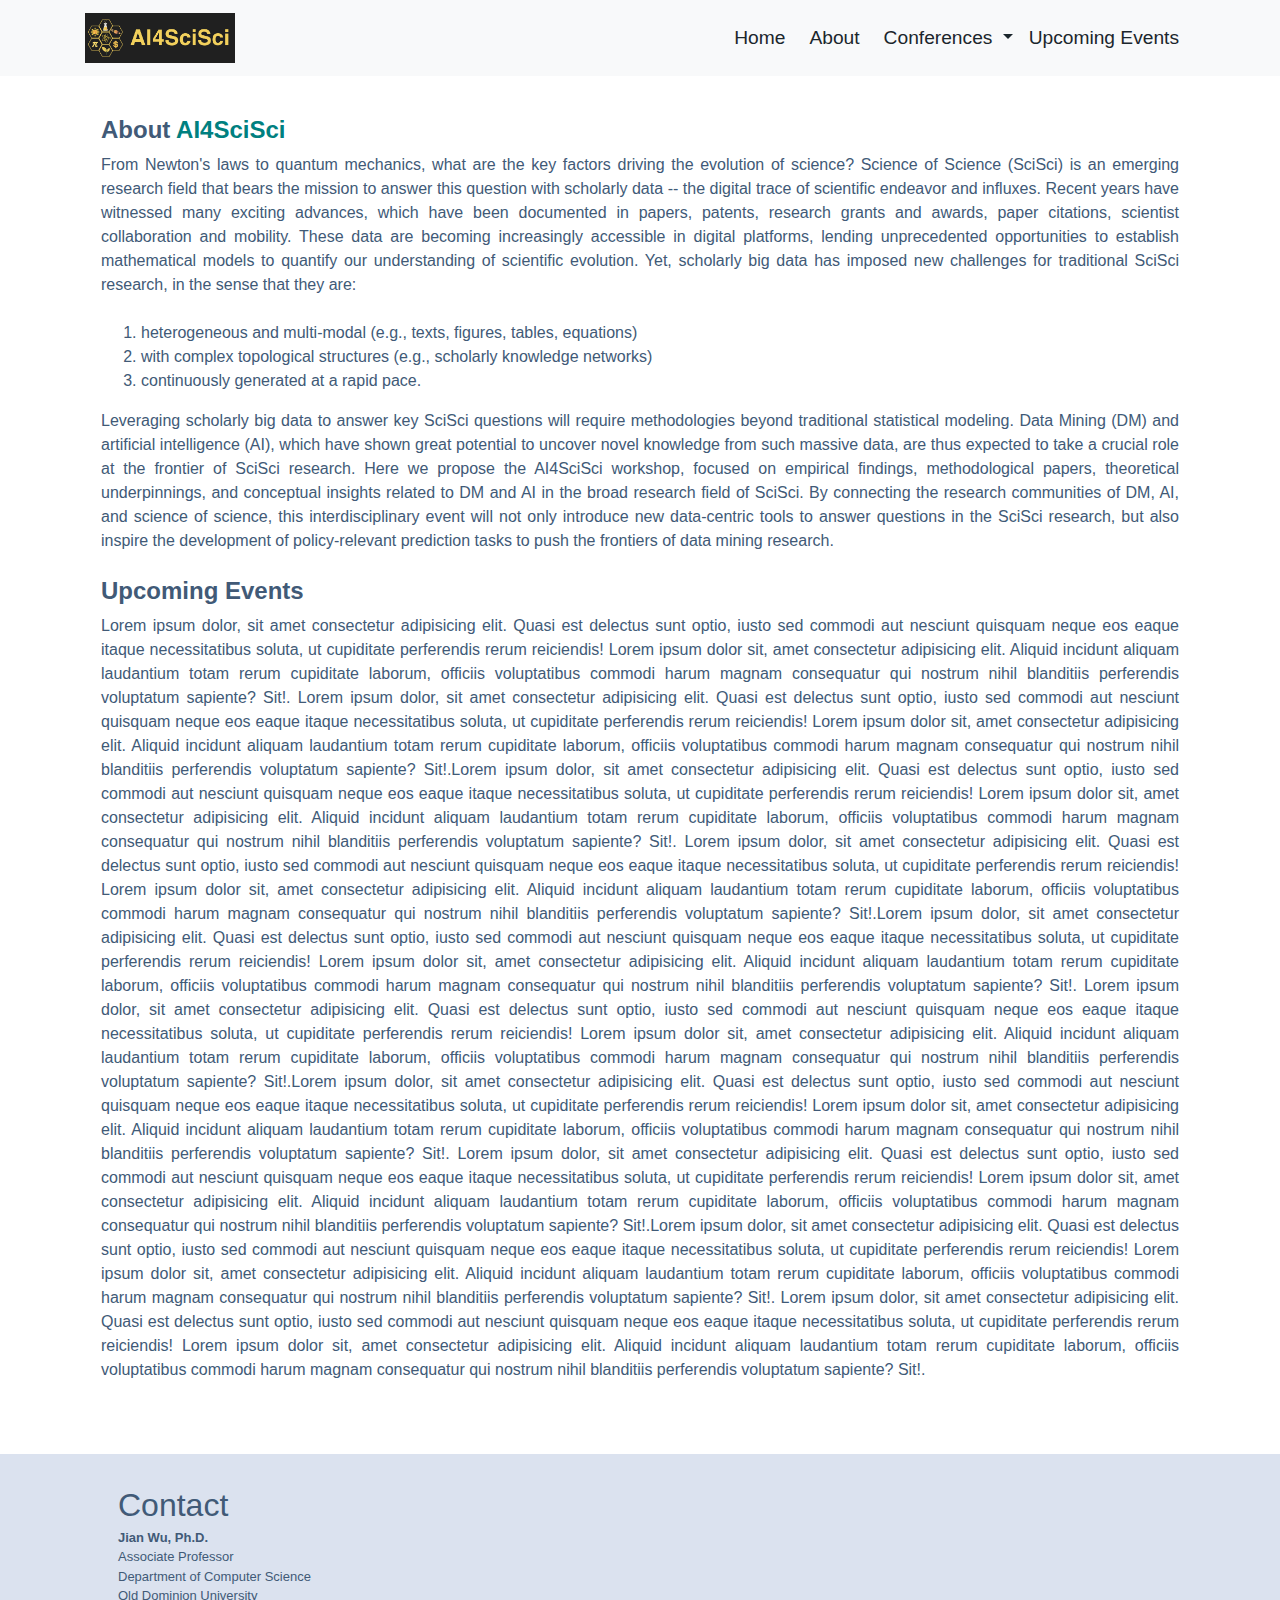
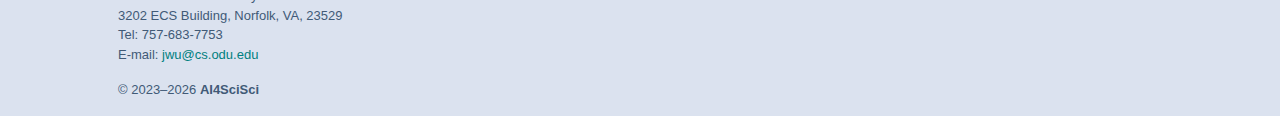
<file: index.html>
<!doctype html>
<html lang="en">

<head>

    <!-- begin SEO -->
    <title>Artificial Intelligence for Science of Science | AI4SciSci</title>
    <meta name="title" content="AI4SciSci">

    <meta property="og:title" content="AI4SciSci">
    <meta property="og:site_name" content="AI4SciSci">
    <meta property="og:description" content="Artificial Intelligence for Science of Science | AI4SciSci">
    <meta property="og:locale" content="en_US">
    <meta property="og:url" content="/">
    <meta property="og:type" content="website">
    <meta property="twitter:title" content="AI4SciSci">

    <meta name="description" content="Artificial Intelligence for Science of Science | AI4SciSci">
    <meta name="keywords" content="Artificial Intelligence, AI for, Science of Science, ai4scisci, AI4SciSci">
    <meta name="robots" content="index, follow">
    <link rel="canonical" href="/">
    <meta http-equiv="Content-Type" content="text/html; charset=utf-8">
    <meta name="language" content="EN">
    <meta name="revisit-after" content="30 days">
    <meta name="author" content="Artificial Intelligence for Science of Science">
    <meta name="google-site-verification" content="" />

    <script
        type="application/ld+json">{"@context":"https://schema.org","@type":"WebSite","description":"AI4SciSci","headline":"AI4SciSci","name":"AI4SciSci","url":"/"}</script>
    <!-- end SEO -->

    <link rel="icon" type="image/x-icon" href="/assets/img/favicon.ico" />

    <!-- Required meta tags -->
    <meta charset="utf-8">
    <meta name="viewport" content="width=device-width, initial-scale=1, shrink-to-fit=no">

    <!-- Bootstrap CSS -->
    <link rel="stylesheet" href="/assets/vendor/bootstrap/css/bootstrap.min.css">
    <link href="/assets/css/main.css" rel="stylesheet">
    <!-- <link href="/assets/css/home.css" rel="stylesheet"> -->
    <!-- <link rel="stylesheet" href="/assets/css/fontawesome642.all.min.css"> -->
    <link rel="stylesheet" href="/assets/css/fontawesome651.all.min.css">

    <!-- Google Fonts CSS -->
    <!-- <link href="https://fonts.googleapis.com/css2?family=Ubuntu+Sans:ital,wght@0,100..800;1,100..800&display=swap" rel="stylesheet"> -->



</head>

<body>
    <header-component></header-component>

    <!-- <div class="container-fluid mt-4"> -->
    <div class="container mt-4 pt-3">


        <div class="row px-3">
            <div class="col">
                <div class="">
                    <h4 class="font-weight-bold" id="about">About <span style="color: var(--green-light);">AI4SciSci</span></h4>
                    <p class="mb-4 text-justify">From Newton's laws to quantum mechanics, what are the key factors
                        driving the evolution of science? Science of Science (SciSci) is an emerging research field that
                        bears the mission to answer this question with scholarly data -- the digital trace of scientific
                        endeavor and influxes. Recent years have witnessed many exciting advances, which have been
                        documented in papers, patents, research grants and awards, paper citations, scientist
                        collaboration and mobility. These data are becoming increasingly accessible in digital
                        platforms, lending unprecedented opportunities to establish mathematical models to quantify our
                        understanding of scientific evolution. Yet, scholarly big data has imposed new challenges for
                        traditional SciSci research, in the sense that they are:
                    </p>
                    <ol>
                        <li>heterogeneous and multi-modal (e.g., texts, figures, tables, equations)</li>
                        <li>with complex topological structures (e.g., scholarly knowledge networks)</li>
                        <li>continuously generated at a rapid pace.</li>
                    </ol>

                    <p class="mb-4 text-justify">
                    Leveraging scholarly big data to answer key SciSci questions will require methodologies beyond
                    traditional statistical modeling. Data Mining (DM) and artificial intelligence (AI), which have shown great potential to uncover novel
                    knowledge from such massive data, are thus expected to take a crucial role at the frontier of SciSci
                    research. Here we propose the AI4SciSci workshop, focused on empirical findings, methodological
                    papers, theoretical underpinnings, and conceptual insights related to DM and AI in the broad
                    research field of SciSci. By connecting the research communities of DM, AI, and science of science,
                    this interdisciplinary event will not only introduce new data-centric tools to answer questions in
                    the SciSci research, but also inspire the development of policy-relevant prediction tasks to push
                    the frontiers of data mining research.
                    </p>


                    <h4 class="font-weight-bold" id="upcoming">Upcoming Events</h4>
                    <p class="mb-4 text-justify">Lorem ipsum dolor, sit amet consectetur adipisicing elit. Quasi est
                        delectus sunt optio, iusto sed commodi aut nesciunt quisquam neque eos eaque itaque
                        necessitatibus soluta, ut cupiditate perferendis rerum reiciendis! Lorem ipsum dolor sit, amet
                        consectetur adipisicing elit. Aliquid incidunt aliquam laudantium totam rerum cupiditate
                        laborum, officiis voluptatibus commodi harum magnam consequatur qui nostrum nihil blanditiis
                        perferendis voluptatum sapiente? Sit!. Lorem ipsum dolor, sit amet consectetur adipisicing elit.
                        Quasi est
                        delectus sunt optio, iusto sed commodi aut nesciunt quisquam neque eos eaque itaque
                        necessitatibus soluta, ut cupiditate perferendis rerum reiciendis! Lorem ipsum dolor sit, amet
                        consectetur adipisicing elit. Aliquid incidunt aliquam laudantium totam rerum cupiditate
                        laborum, officiis voluptatibus commodi harum magnam consequatur qui nostrum nihil blanditiis
                        perferendis voluptatum sapiente? Sit!.Lorem ipsum dolor, sit amet consectetur adipisicing elit.
                        Quasi est
                        delectus sunt optio, iusto sed commodi aut nesciunt quisquam neque eos eaque itaque
                        necessitatibus soluta, ut cupiditate perferendis rerum reiciendis! Lorem ipsum dolor sit, amet
                        consectetur adipisicing elit. Aliquid incidunt aliquam laudantium totam rerum cupiditate
                        laborum, officiis voluptatibus commodi harum magnam consequatur qui nostrum nihil blanditiis
                        perferendis voluptatum sapiente? Sit!. Lorem ipsum dolor, sit amet consectetur adipisicing elit.
                        Quasi est
                        delectus sunt optio, iusto sed commodi aut nesciunt quisquam neque eos eaque itaque
                        necessitatibus soluta, ut cupiditate perferendis rerum reiciendis! Lorem ipsum dolor sit, amet
                        consectetur adipisicing elit. Aliquid incidunt aliquam laudantium totam rerum cupiditate
                        laborum, officiis voluptatibus commodi harum magnam consequatur qui nostrum nihil blanditiis
                        perferendis voluptatum sapiente? Sit!.Lorem ipsum dolor, sit amet consectetur adipisicing elit.
                        Quasi est
                        delectus sunt optio, iusto sed commodi aut nesciunt quisquam neque eos eaque itaque
                        necessitatibus soluta, ut cupiditate perferendis rerum reiciendis! Lorem ipsum dolor sit, amet
                        consectetur adipisicing elit. Aliquid incidunt aliquam laudantium totam rerum cupiditate
                        laborum, officiis voluptatibus commodi harum magnam consequatur qui nostrum nihil blanditiis
                        perferendis voluptatum sapiente? Sit!. Lorem ipsum dolor, sit amet consectetur adipisicing elit.
                        Quasi est
                        delectus sunt optio, iusto sed commodi aut nesciunt quisquam neque eos eaque itaque
                        necessitatibus soluta, ut cupiditate perferendis rerum reiciendis! Lorem ipsum dolor sit, amet
                        consectetur adipisicing elit. Aliquid incidunt aliquam laudantium totam rerum cupiditate
                        laborum, officiis voluptatibus commodi harum magnam consequatur qui nostrum nihil blanditiis
                        perferendis voluptatum sapiente? Sit!.Lorem ipsum dolor, sit amet consectetur adipisicing elit.
                        Quasi est
                        delectus sunt optio, iusto sed commodi aut nesciunt quisquam neque eos eaque itaque
                        necessitatibus soluta, ut cupiditate perferendis rerum reiciendis! Lorem ipsum dolor sit, amet
                        consectetur adipisicing elit. Aliquid incidunt aliquam laudantium totam rerum cupiditate
                        laborum, officiis voluptatibus commodi harum magnam consequatur qui nostrum nihil blanditiis
                        perferendis voluptatum sapiente? Sit!. Lorem ipsum dolor, sit amet consectetur adipisicing elit.
                        Quasi est
                        delectus sunt optio, iusto sed commodi aut nesciunt quisquam neque eos eaque itaque
                        necessitatibus soluta, ut cupiditate perferendis rerum reiciendis! Lorem ipsum dolor sit, amet
                        consectetur adipisicing elit. Aliquid incidunt aliquam laudantium totam rerum cupiditate
                        laborum, officiis voluptatibus commodi harum magnam consequatur qui nostrum nihil blanditiis
                        perferendis voluptatum sapiente? Sit!.Lorem ipsum dolor, sit amet consectetur adipisicing elit.
                        Quasi est
                        delectus sunt optio, iusto sed commodi aut nesciunt quisquam neque eos eaque itaque
                        necessitatibus soluta, ut cupiditate perferendis rerum reiciendis! Lorem ipsum dolor sit, amet
                        consectetur adipisicing elit. Aliquid incidunt aliquam laudantium totam rerum cupiditate
                        laborum, officiis voluptatibus commodi harum magnam consequatur qui nostrum nihil blanditiis
                        perferendis voluptatum sapiente? Sit!. Lorem ipsum dolor, sit amet consectetur adipisicing elit.
                        Quasi est
                        delectus sunt optio, iusto sed commodi aut nesciunt quisquam neque eos eaque itaque
                        necessitatibus soluta, ut cupiditate perferendis rerum reiciendis! Lorem ipsum dolor sit, amet
                        consectetur adipisicing elit. Aliquid incidunt aliquam laudantium totam rerum cupiditate
                        laborum, officiis voluptatibus commodi harum magnam consequatur qui nostrum nihil blanditiis
                        perferendis voluptatum sapiente? Sit!.

                    </p>

                </div>
            </div>
        </div>

    </div>

    <footer-component></footer-component>
    <!-- <footer-component-lemos></footer-component-lemos> -->


    <!-- Option 1: jQuery and Bootstrap Bundle (includes Popper) -->
    <script src="/assets/vendor/jquery/jquery.slim.min.js"></script>
    <script src="/assets/vendor/bootstrap/js/popper.min.js"></script>
    <script src="/assets/vendor/bootstrap/js/bootstrap.min.js"></script>

    <script src="/assets/js/main.js"></script>
    <script src="/components/header.js" type="text/javascript"></script>
    <script src="/components/footer.js" type="text/javascript"></script>
    <script src="/components/footer-lemos.js" type="text/javascript"></script>
    <script src="/assets/js/fontawesome651all.min.js" type="text/javascript" defer></script>


</body>

</html>
</file>
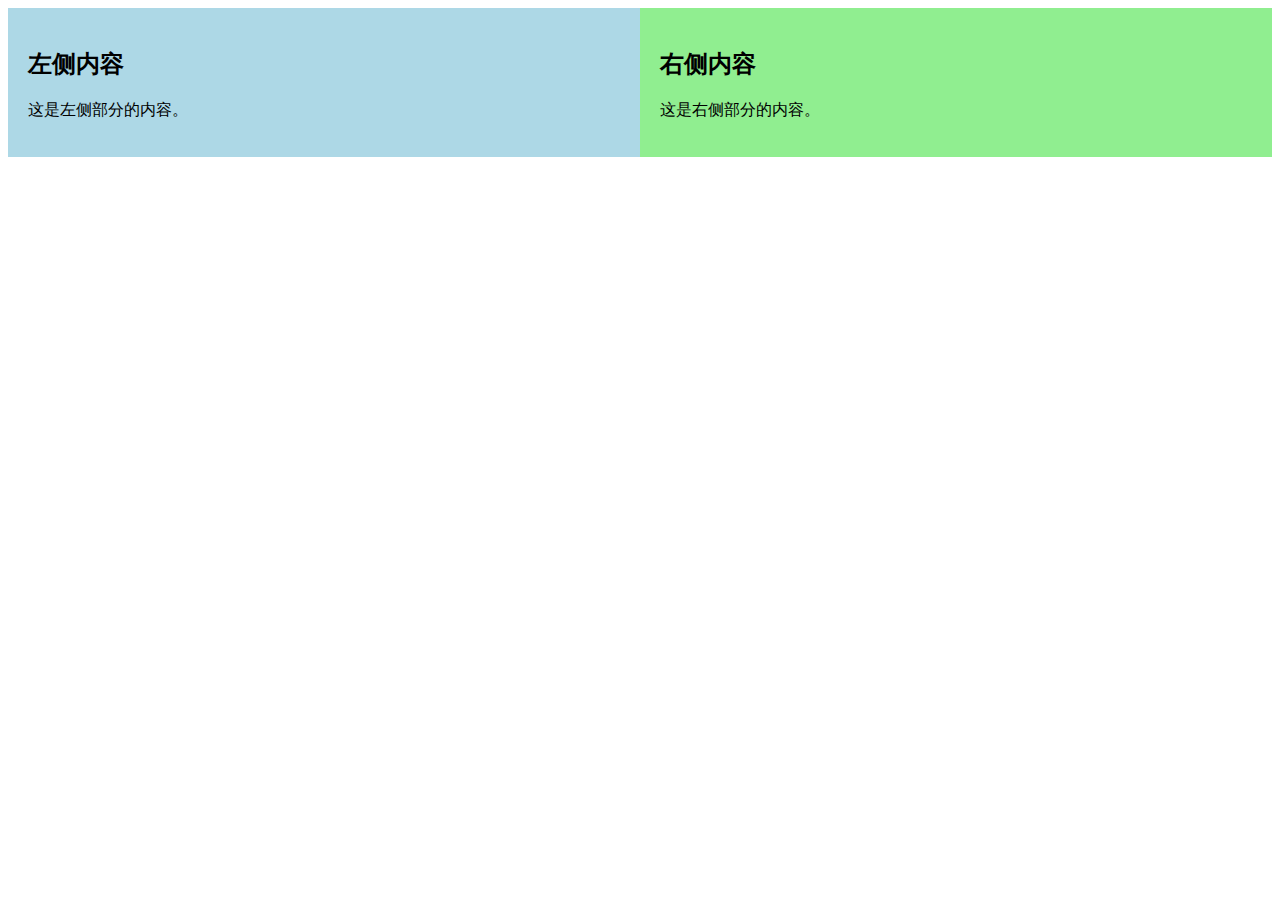
<file: 2023/two_part.html>
<!DOCTYPE html>
<html>
<head>
  <style>
    .container {
      display: flex;
    }

    .left {
      flex: 1;
      background-color: lightblue;
      padding: 20px;
    }

    .right {
      flex: 1;
      background-color: lightgreen;
      padding: 20px;
    }
  </style>
</head>
<body>
  <div class="container">
    <div class="left">
      <h2>左侧内容</h2>
      <p>这是左侧部分的内容。</p>
    </div>
    <div class="right">
      <h2>右侧内容</h2>
      <p>这是右侧部分的内容。</p>
    </div>
  </div>
</body>
</html>
</file>
<file: assets/css/main.css>
/*--------------------------------------------------------------
# General
--------------------------------------------------------------*/

:root {
  /* --primary-colors --*/
  --white-ish:#F9F7F7;
  --light-gray: #DBE2EF;
  --bluish-gray: #e4e9f1;
  --green-light:teal;
  --blue-medium: #0077b6;
  --blue-medium-rgb: rgb(0, 119, 182);
  --blue-dark:#0f4c75;
  --dark-b: #003566;
  --gray-black: #415a77;
  --darker-b:#1B262C;

  /* https://colorhunt.co/palette/f9f7f7dbe2ef3f72af112d4e */
}

html, body {
    height:100%;
}

/* Use the root variable for primary color in your CSS */
body {
  /* background-color: var(--light-gray); */
  /* font-family: "Open Sans", sans-serif; */
  font-family: 'Ubuntu Sans', sans-serif;
  color: var(--gray-black);
  /* padding-bottom: 600px; */

  
  
}

/* .nav-item:hover {
	background-color:var(--blue-dark);

} */

/* .navbar-brand{
	color:var(--light-gray) !important;
	font-size:1.75rem !important;
    font-weight: 700;
} */

.nav-link{
	color:var(--darker-b) !important;
}

.navbar-expand-lg{
    font-size:1.2rem !important;
}


/* buttons */

a {
  color:var(--green-light);
}

a:hover {
  color: var(--green-light) !important;
  text-decoration: none !important;
  /* font-size:1.3rem !important; */
}

h1, h2, h3, h4, h5, h6 {
  /* font-family: "Raleway", sans-serif;
   */
   font-family: 'Ubuntu Sans', sans-serif;
}


/* footer */

.footer-lemos {
  background-color: var(--light-gray);
  font-size: small;
}

.footer-lemos-nifme {
    background-color: var(--darker-b);
    font-size: smaller;
  }

.footer-icons{
    color: var(--blue-light);   
}

.footer-icons:hover{
    color: var(--blue-medium);   
}

::selection {
  background: teal;
  color: var(--light-gray); 
}


/* #page-container {
    position: relative;
    min-height:93vh;
  }
  
#content-wrap {
    padding-bottom: 2.5rem; 
}

#footer {
    position: absolute;
    bottom: 0;
    width: 100%;
    height: 2.5rem;         
    
} */
</file>
<file: assets/css/home.css>
/*--------------------------------------------------------------
# General
--------------------------------------------------------------*/

:root {
  /* --primary-colors --*/
  --white-ish:#F9F7F7;
  --light-gray: #DBE2EF;
  --blue-light:#669bbc;
  --blue-medium: #0077b6;
  --blue-dark:rgb(15, 76, 117);
  --dark-b: #003566;
  --gray-black: #415a77;
  --darker-b:#1B262C;

  /* https://colorhunt.co/palette/f9f7f7dbe2ef3f72af112d4e */
}


h4,h5, p, ul>li, .btn-blue{
    font-family: 'Ubuntu Sans', sans-serif;
}

/* body > div > ol:nth-child(7) > li > button > a */

.btn-blue{
    color: var(--white-ish) !important;
    background-color: var(--blue-light);
	border: 2px solid var(--blue-medium);
}  

.btn-blue > a{
    color: var(--white-ish);
    /* background-color: var(--blue-medium); */
    border-color: var(--light-gray);
}

button:hover{
    font-size:1.0001rem ;
    background-color: var(--blue-medium);
    /* color: var(--white-ish) !important; */
}

button > a {
    color: var(--white-ish) !important; 
}

button > a:hover{
    color: var(--white-ish) !important;
    text-decoration: none;
}


a {
    color:var(--blue-light);
  }

  a:hover {
    color: var(--blue-medium) ;
    text-decoration: none !important;
    /* font-size:1.3rem !important; */
  }
  
  .fa-fw{
    color: var(--blue-medium) ;
  }

  .social-icons {
    list-style-type: none;
  }
  

.ref-journal{
    font-weight: 600; 
    font-style: italic;
    font-family: 'Trebuchet MS', 'Lucida Sans Unicode', 'Lucida Grande', 'Lucida Sans', Arial, sans-serif;
    color:var(--blue-medium);
}

/* .pl-5{
	padding-left: 100px !important;
} */
</file>
